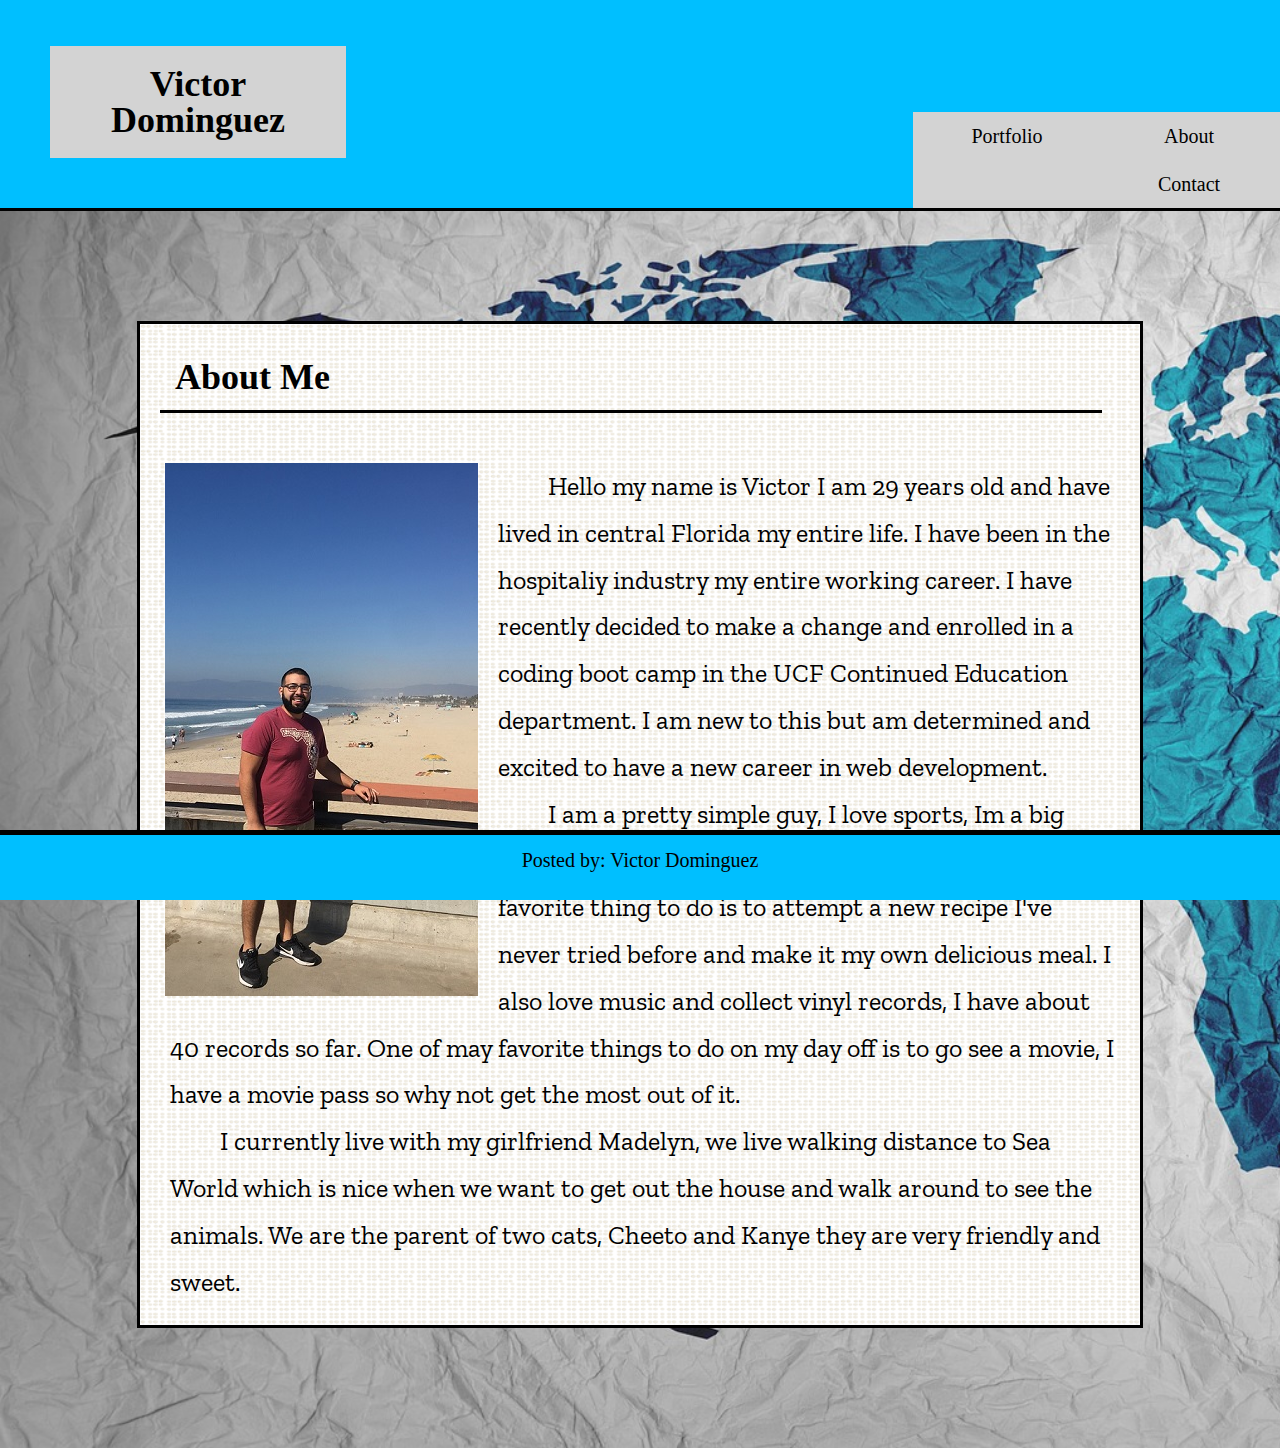
<file: index.html>
<!DOCTYPE html>

<html lang="en">
<head>
    <title>About Me</title>
    <link rel="stylesheet" type="text/css" href="assets/css/reset.css">
    <link rel="stylesheet" type="text/css" href="assets/css/style.css">
    <link href="https://fonts.googleapis.com/css?family=Zilla+Slab&display=swap" rel="stylesheet">

</head>

<body>
    <header>
        <div id="head">
    <div id="your_name">
        Victor Dominguez
    </div>

    <nav class="nav">
        <ul>
            <li><a href="#about.html">About</a></li>
            <li><a href="portfolio.html">Portfolio</a></li>
            <li><a href="contact.html">Contact</a></li>
        </ul>
        
         
    </nav>
</div>
    </header>
    <br>

    <div class="info">
        <h1>About Me</h1>

            <img id="me" src="assets/images/myself.JPG" alt="Me"/> 

        <p>Hello my name is Victor I am 29 years old and have lived in central Florida my entire life.
           I have been in the hospitaliy industry my entire working career. I have recently decided to
           make a change and enrolled in a coding boot camp in the UCF Continued Education department.
           I am new to this but am determined and excited to have a new career in web development.
        </p>

       <p>
           I am a pretty simple guy, I love sports, Im a big Orlando Magic fan especially.
           I also love to cook, my favorite thing to do is to attempt a new recipe I've never
           tried before and make it my own delicious meal. I also love music and collect vinyl
           records, I have about 40 records so far. One of may favorite things to do on my
           day off is to go see a movie, I have a movie pass so why not get the most out of
           it.
       </p>

       <p>
           I currently live with my girlfriend Madelyn, we live walking distance to 
           Sea World which is nice when we want to get out the house and walk around
           to see the animals. We are the parent of two cats, Cheeto and Kanye they 
           are very friendly and sweet.
       </p>


    </div>

    <footer id="footer">
        Posted by: Victor Dominguez

    </footer>





</body>


</html>
</file>
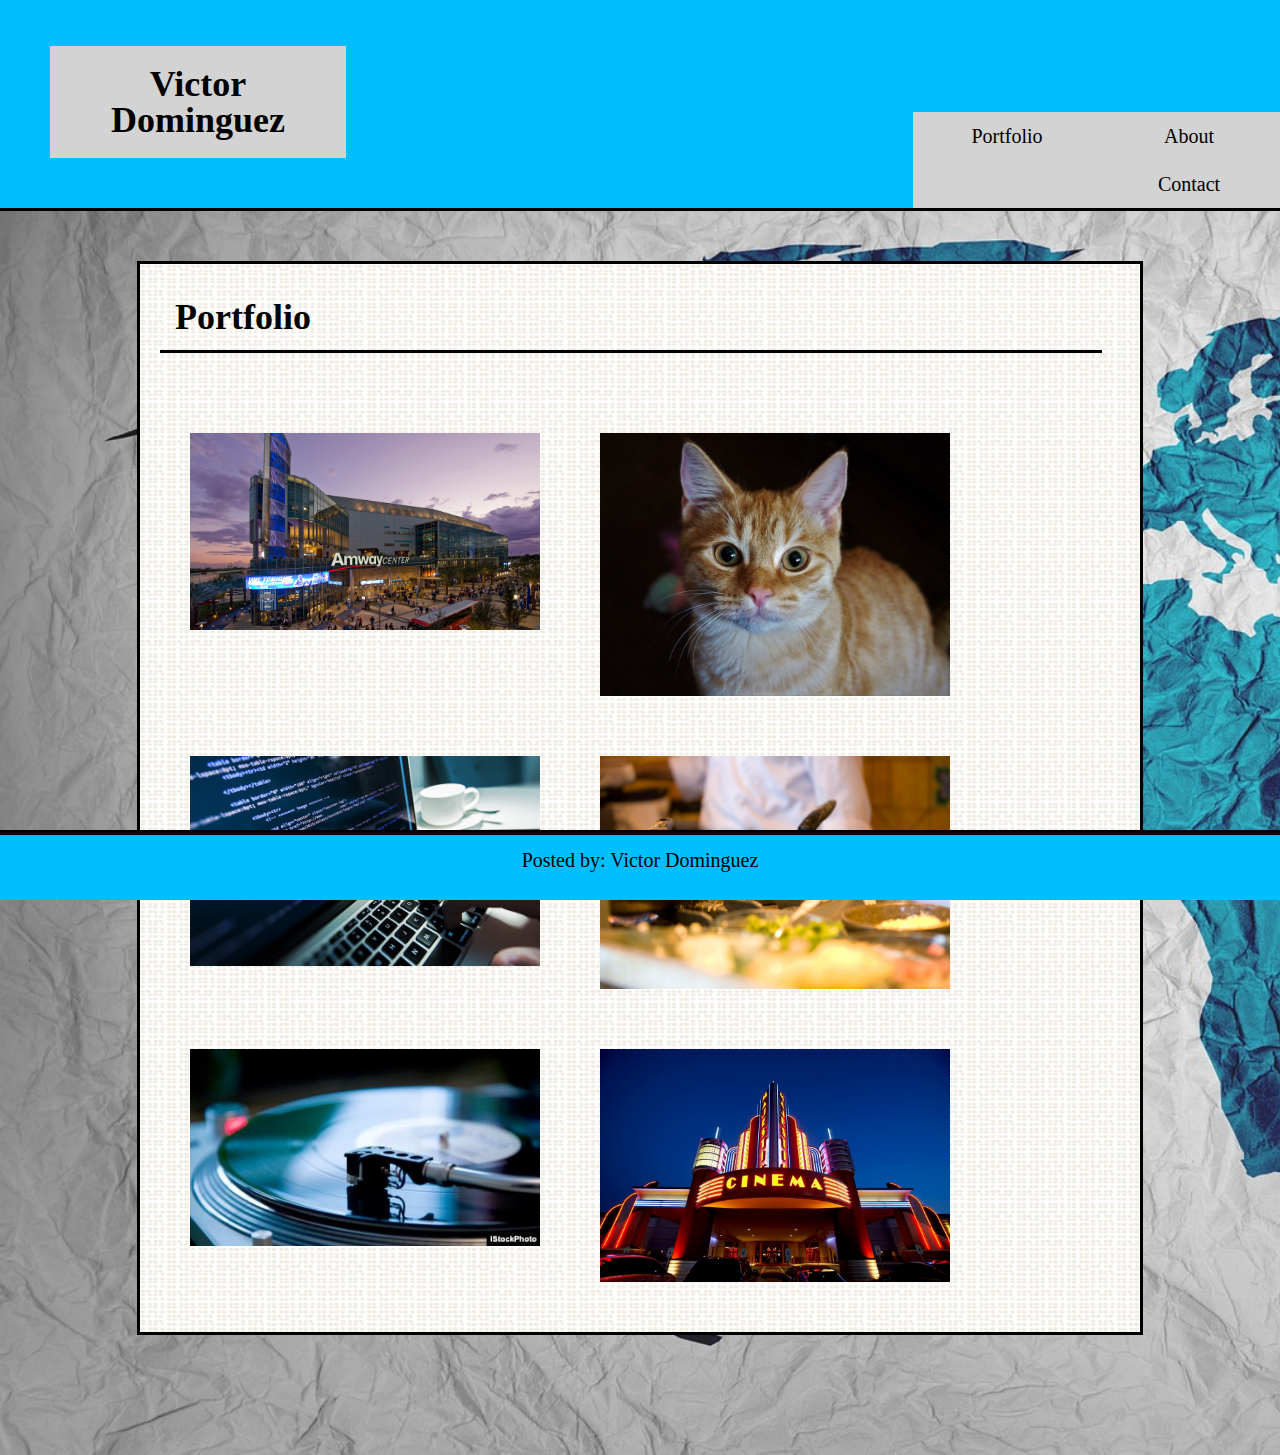
<file: portfolio.html>
<!DOCTYPE html>
<html>

<head>
    <title>Gallery</title>
    <link rel="stylesheet" type="text/css" href="assets/css/reset.css">
    <link rel="stylesheet" type="text/css" href="assets/css/style.css">
    <link rel="stylesheet" type="text/css" href="assets/css/portfolio.css">
</head>

<body>
    <header>
        <div id="head">
            <div id="your_name">Victor Dominguez</div>
                <nav class="nav">
                    <ul>
                        <li><a href="index.html">About</a></li>
                        <li><a href="portfolio.html">Portfolio</a></li>
                        <li><a href="contact.html">Contact</a></li>
                    </ul>
                </nav>
            </div>
    </header>

    <div class="info">
        <h1>
            Portfolio
        </h1>

        <section>
            <a href="#">
            <img class="amway" src="assets/images/amway-center.jpg" alt="amway center">
           </a>
        </section>

        <section>
                <a href="#">
            <img class="cheeto" src="assets/images/cheeto.JPG" alt="cheeto">
                </a>
        </section>

        <section>
                <a href="#">
            <img class="code" src="assets/images/coding-img.jpg" alt="code">
                </a>
        </section>

        <section>
                <a href="#">
            <img class="cooking" src="assets/images/cooking-img.jpg" alt="cooking">
                </a>
        </section>

        <section>
                <a href="#">
            <img class="music" src="assets/images/vinyl-record.jpg" alt="music">
                </a>
        </section>

        <section>
                <a href="#">
            <img class="movie" src="assets/images/movie-theater.jpg" alt="movie">
                </a>
        </section>


    </div>

    <footer id="footer">
            Posted by: Victor Dominguez
        </footer>

</body>




</html>
</file>
<file: assets/css/style.css>
body {
    background-image: url(../images/map-of-the-world-2401458_1920.jpg);
    background-size: cover;
    margin: 0;
    font-size: 20px;
}

ul {
    list-style-type: none;
    margin: 0;
    padding: 0;
    overflow: hidden;
    background-color: lightgray;  
    margin-left: 71.3%  
}

li {
    float: right;
}

li a {
    display: block;
    color: black;
    text-align: center;
    padding: 14px 16px;
    text-decoration: none;
    width: 150px;
    overflow: hidden;
}

li a:hover {
    background-color: deepskyblue;
}

#head {
    background-color: deepskyblue;
    width: 100%;
    border-bottom: 5px black;
    left: 0;
    right: 0;
    top: 0;
    border-bottom: solid;
    margin-bottom: 40px;
    position: relative;
    }

#your_name {
    text-align: center;
    padding: 20px;
    background-color: lightgray;
    width: 20%;
    position: relative;
    left: 50px;
    bottom: 0;
    top: 46px;
    font-size: 36px;
    font-weight: bold;
}

.info {
    position: relative;
    text-align: center;
    background-image: url(../images/dynamic-style.png);
    width: 960px;
    margin: 50px auto;
    padding: 20px;
    overflow: hidden;
    border: 3px solid black;
    
    }

h1 {
    position: relative;
    float: left;
    padding: 15px;
    margin-bottom: 50px;
    font-size: 36px;
    width: 95%;
    text-align: left;
    border-bottom: 3px solid black;
    font-weight: bolder;
}

#me {
    float: left;
    position: relative;
    overflow: hidden;
    left: 5px;
    padding-right: 15px;
    margin-right: 10px;
}

p {
    font-size: 26px;
    line-height: 1.8;
    text-align: left;
    text-indent: 50px;
    padding-left: 10px;
    font-family: 'Zilla Slab', serif, 'Times New Roman', Times, serif;
}
    
#footer {
    position: sticky;
    bottom: 0;
    width: 100%;
    text-align: center;
    background-color: deepskyblue;
    height: 50px;
    border-top-style: solid;
    border-top-width: 5px;
    border-top-color: black;
    margin-bottom: 0;
    padding-top: 15px;
    font-size: 20px;
}
</file>
<file: assets/css/portfolio.css>
.amway {
    width: 350px;
    float: left;
    margin: 30px;
    text-align: center;
    position: relative;
    overflow: auto;

}

p {
    position: fixed;
    overflow: auto;
    bottom: 0;

}

.cheeto {
    width: 350px;
    float: left;
    margin: 30px;
}

.code {
    width: 350px;
    float: left;
    margin: 30px;
}

.cooking {
    width: 350px;
    float: left;
    margin: 30px;
}

.music {
    width: 350px;
    float: left;
    margin: 30px;
}

.movie {
    width: 350px;
    float: left;
    margin: 30px;
}
</file>
